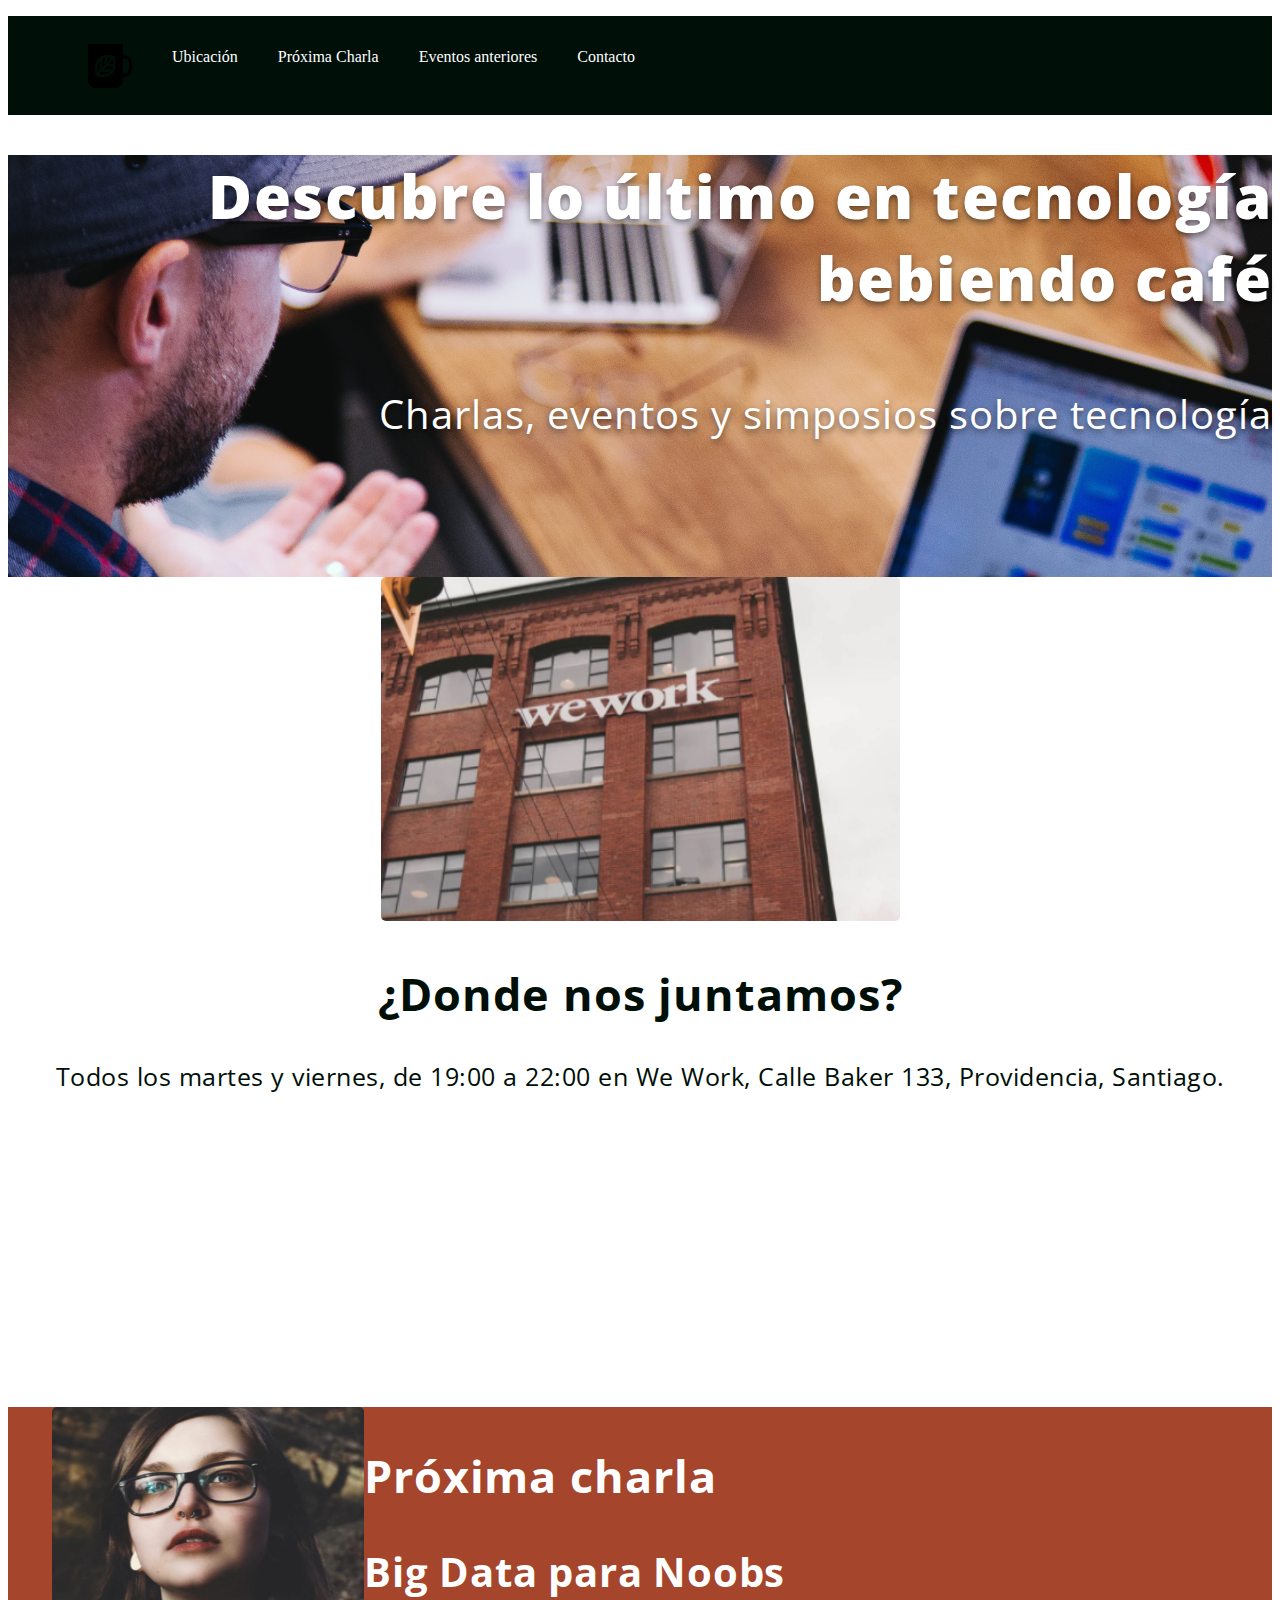
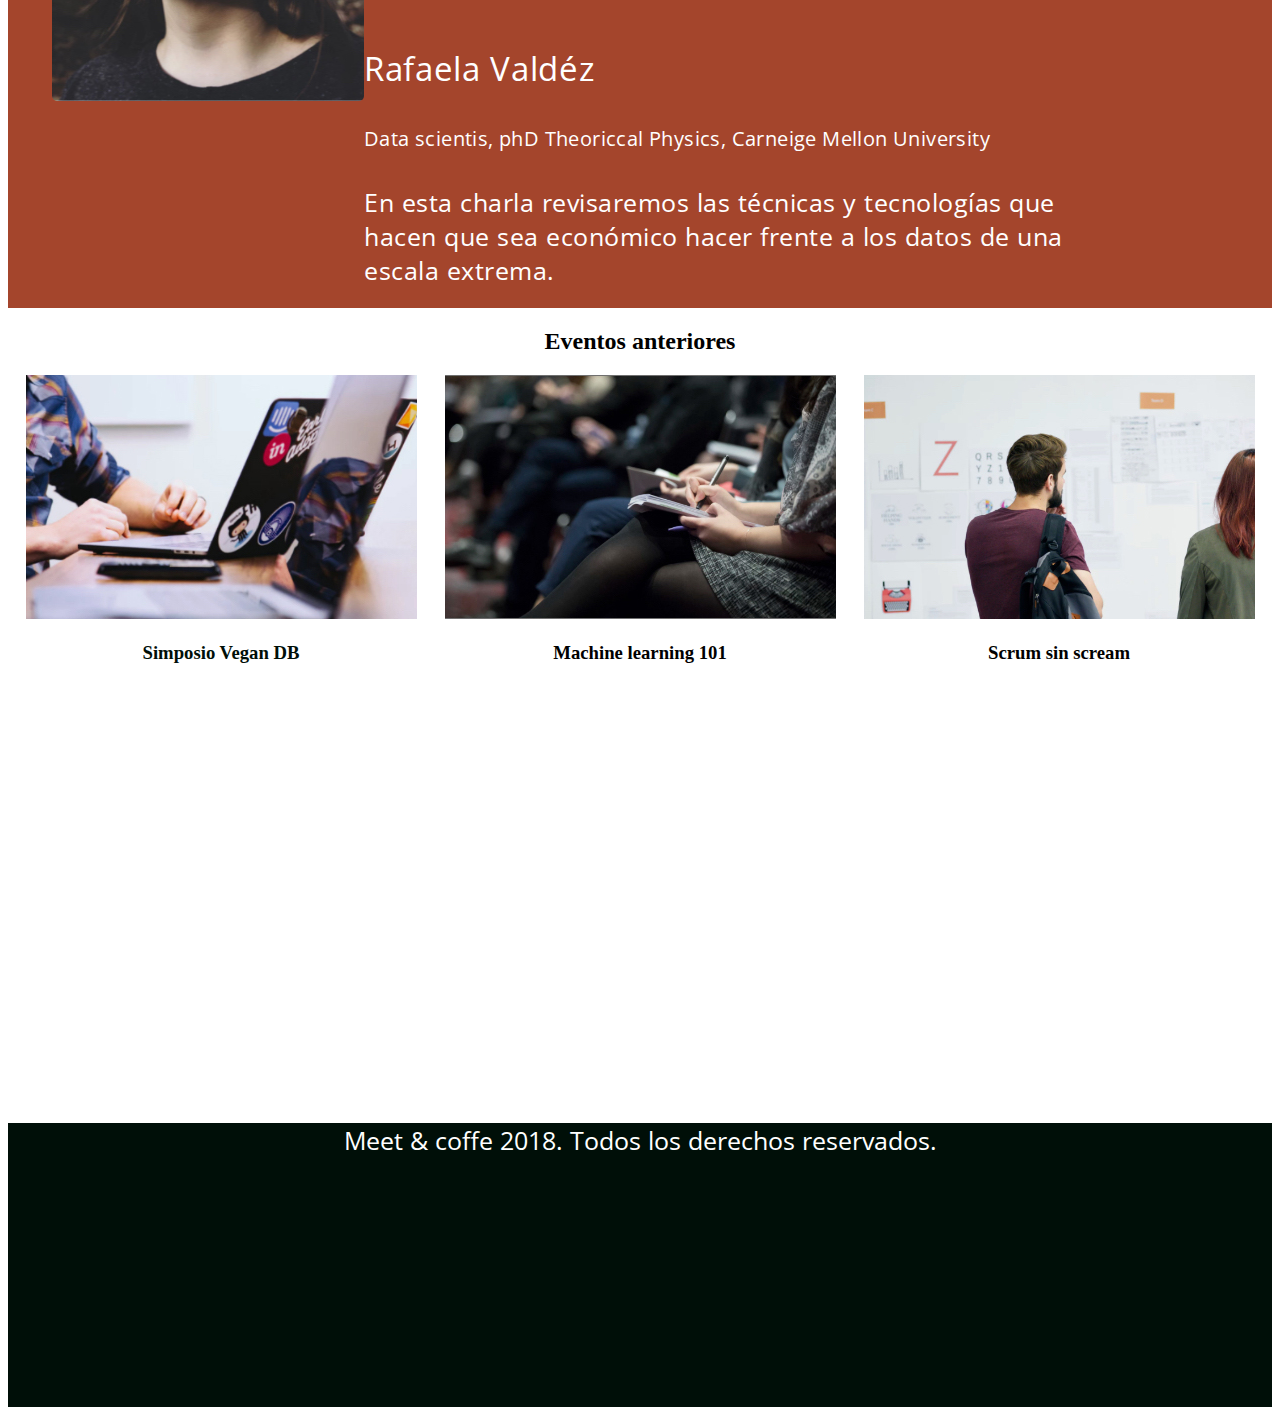
<file: index.html>
<!DOCTYPE html>
<html>
<head>
	
	<meta charset="utf-8">
	<link rel="shortcut icon" type="image/png" href="./assets/img/favicon.png">
	<meta name="author" content="Francisca Medina Concha">
	<meta name="description" content="Comparte tus conocimientos tomando café">
	<meta name="keywords" content="charlas, eventos, simposios, tecnología, co-work">
	<link href="https://fonts.googleapis.com/css?family=Open+Sans:400,700,800" rel="stylesheet">
	<link rel="stylesheet" href="https://use.fontawesome.com/releases/v5.6.3/css/all.css" integrity="sha384-UHRtZLI+pbxtHCWp1t77Bi1L4ZtiqrqD80Kn4Z8NTSRyMA2Fd33n5dQ8lWUE00s/" crossorigin="anonymous">
	<link rel="stylesheet" href="./assets/css/style.css">

	<title>Meet & Coffee</title>
</head>
<body>
	<nav class="oscuro">
		<ul>
			<li class="icono"><a href="#inicio">
				<svg xmlns="http://www.w3.org/2000/svg" viewBox="0 0 44 44"><path d="M11.8 26l-2.2 2.3c-.5-2.9-.7-7.5 2.2-11.2V26zm-.4 4.1c2.7.5 7.2.7 10.6-2.3h-8.5l-2.1 2.3zm5.3-16.2c-.8.2-1.7.5-2.4.9v8.5l2.4-2.6v-6.8zm2.5-.3v4.6l4-4.2c-1.1-.3-2.5-.5-4-.4zM16 25.2h8.1c.4-.8.7-1.7.9-2.6h-6.6L16 25.2zm28-6.1V25c0 4.3-3.3 7.8-7.4 7.8h-1.8v2.9c0 4.6-3.6 8.3-7.9 8.3h-19C3.6 44 0 40.3 0 35.7V0h34.8v11.4h1.8c4.1 0 7.4 3.5 7.4 7.7zm-16.2.9c.1-2.6-.4-5-.8-6.4-.2-.9-.4-1.4-.4-1.4s-.5-.2-1.4-.4c-1.4-.4-3.6-.9-6.1-.8-.8 0-1.7.1-2.5.3-.8.2-1.6.4-2.4.7-.9.4-1.7.8-2.5 1.5-.6.5-1.1 1-1.6 1.6-4.5 5.4-3.4 12.5-2.6 15.5.2.9.4 1.4.4 1.4s.5.2 1.4.4c2.8.8 9.6 2 14.7-2.7.6-.5 1.1-1.1 1.5-1.7.6-.8 1-1.7 1.4-2.6.3-.8.5-1.7.7-2.6.1-1.1.2-1.9.2-2.8zm13.2-.9c0-2.6-2-4.6-4.4-4.6h-1.8v15.1h1.8c2.4 0 4.4-2.1 4.4-4.6v-5.9zM21 20h4.4c0-1.6-.1-3-.4-4.2L21 20z"/></svg>
			</a></li>
			
			<li style="padding-top: 32px;"><a href="#ubicacion">Ubicación</a></li>
			<li style="padding-top: 32px;"><a href="#proxima-charla">Próxima Charla</a> </li>
			<li style="padding-top: 32px;"><a href="#eventos">Eventos anteriores</a></li>
			<li style="padding-top: 32px;"><a href="#contacto">Contacto</a></li>
		</ul>
	</nav>

  <header id="inicio" class="hero-section">
    <h1>Descubre lo último en tecnología bebiendo café</h1>
    <h2 class="subtitulo">Charlas, eventos y simposios sobre tecnología</h2>
  </header>

  <section id="ubicacion">
    <img src="assets/img/we-work.jpg" alt="We work location">
  	<h2>¿Donde nos juntamos?</h2>
  	<p>Todos los martes y viernes, de 19:00  a 22:00 en We Work, Calle Baker 133, Providencia, Santiago.</p>
  </section>

<section id="proxima-charla" class="sweet-brown">
	<div class="centrado">
		<img src="assets/img/speaker.jpg" alt="speaker" class="charla-speaker">
		<div class="charla-texto">
			<h2>Próxima charla</h2>
			<h3>Big Data para Noobs</h3>
			<h4>Rafaela Valdéz</h4>
			<h5>Data scientis, phD Theoriccal Physics, Carneige Mellon University</h5>
			<p>En esta charla revisaremos las técnicas y tecnologías que hacen que sea económico hacer frente a los datos de una escala extrema.</p>
		</div>
	</div>
</section>

  <section id="eventos">
  	<h2>Eventos anteriores</h2>

	  
		<article class="evento">
		<img   src="assets/img/simposio-vegan.jpg" alt="Events simposio vegan">
		<h3 ><a href="./evento01.html" style="color:#000F08">Simposio Vegan DB</a></h3>
		</article>

		<article class="evento">
	  	<img src="assets/img/machine-learning.jpg" alt="machine-learning">
	  	<h3>Machine learning 101</h3>
		</article>

		<article class="evento">
	  	<img src="assets/img/scrum-sin-scream.jpg" alt="scrum-sin-scream">
	  	<h3>Scrum sin scream</h3>
		</article>
  </section>

<footer id="contacto" class="oscuro">
	<a href="https://github.com"><i class="fab fa-github-square fa-5x"></i></a>
	<a href="https://twitter.com"><i class="fab fa-twitter-square fa-5x"></i></a>
	<a href="https://www.linkedin.com"><i class="fab fa-linkedin fa-5x"></i></a>
	<p>Meet & coffe 2018. Todos los derechos reservados.</p>
</footer>

</body>
</html>
</file>
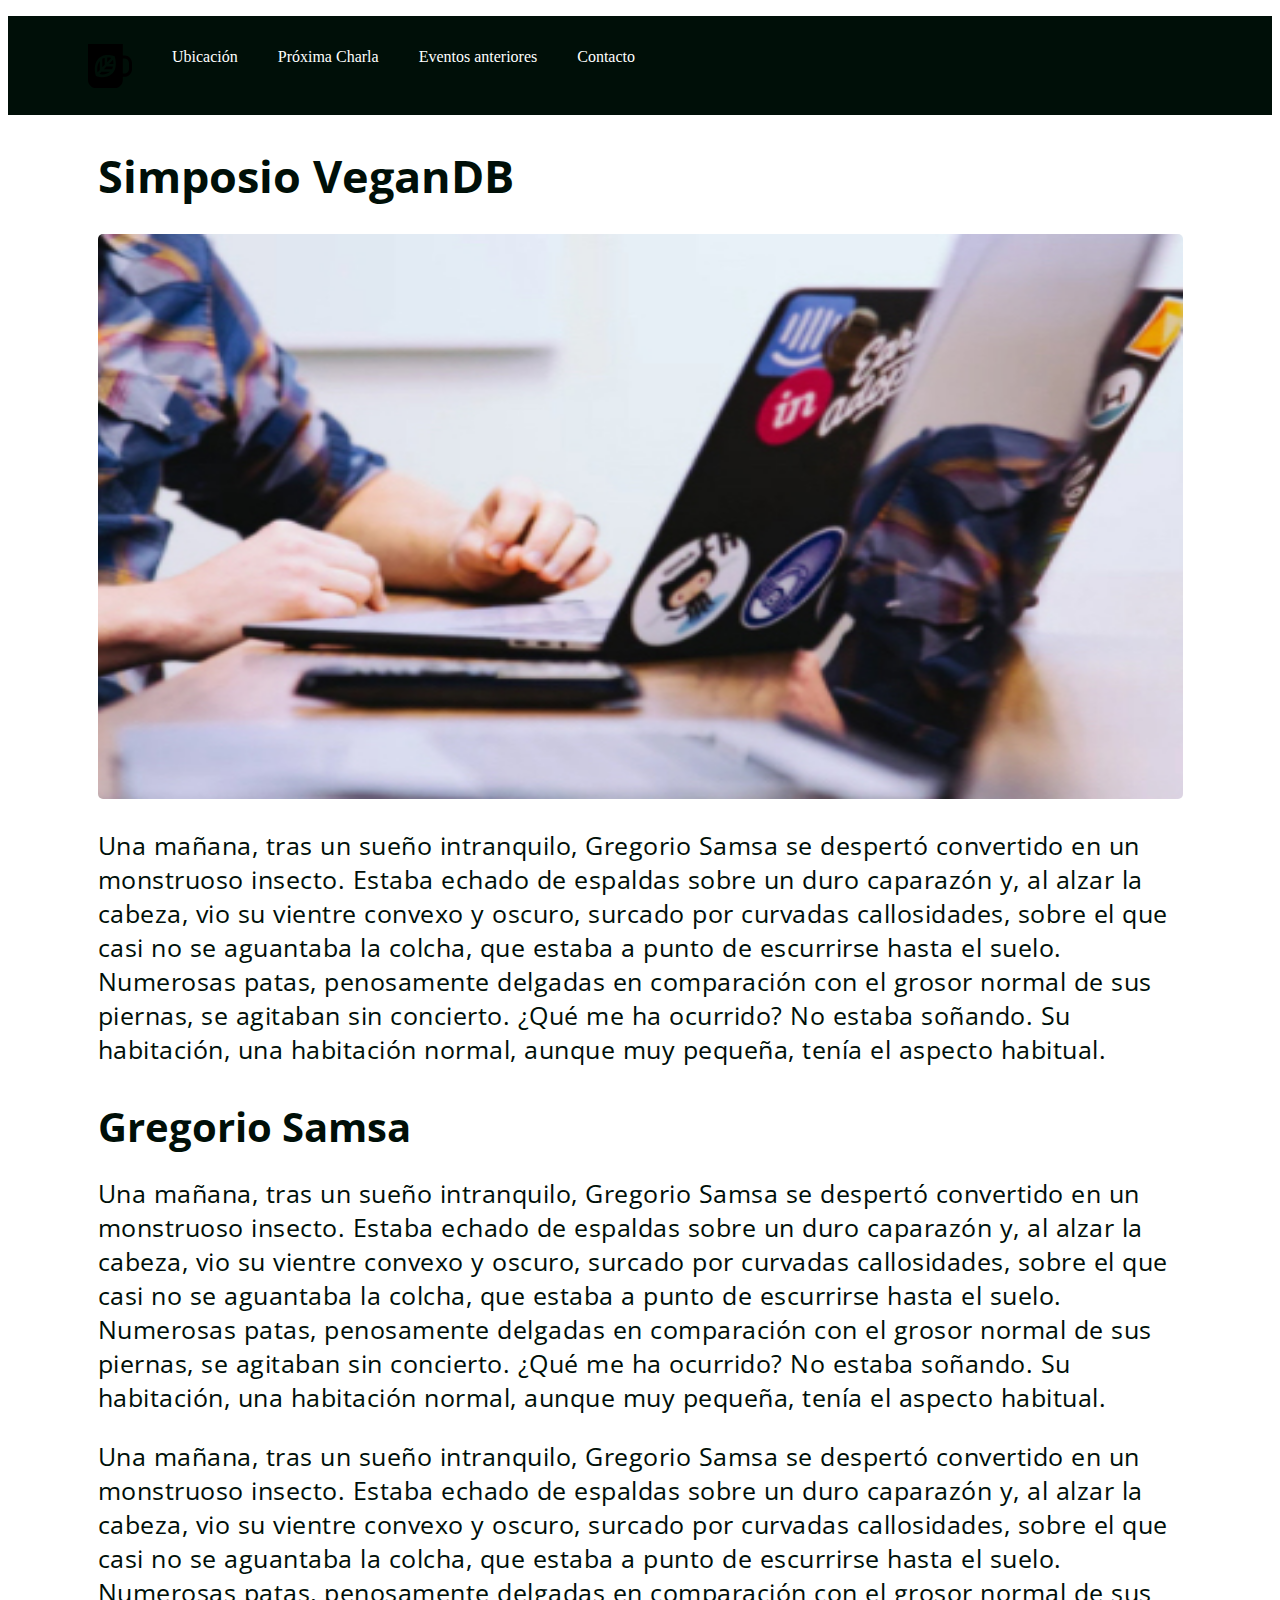
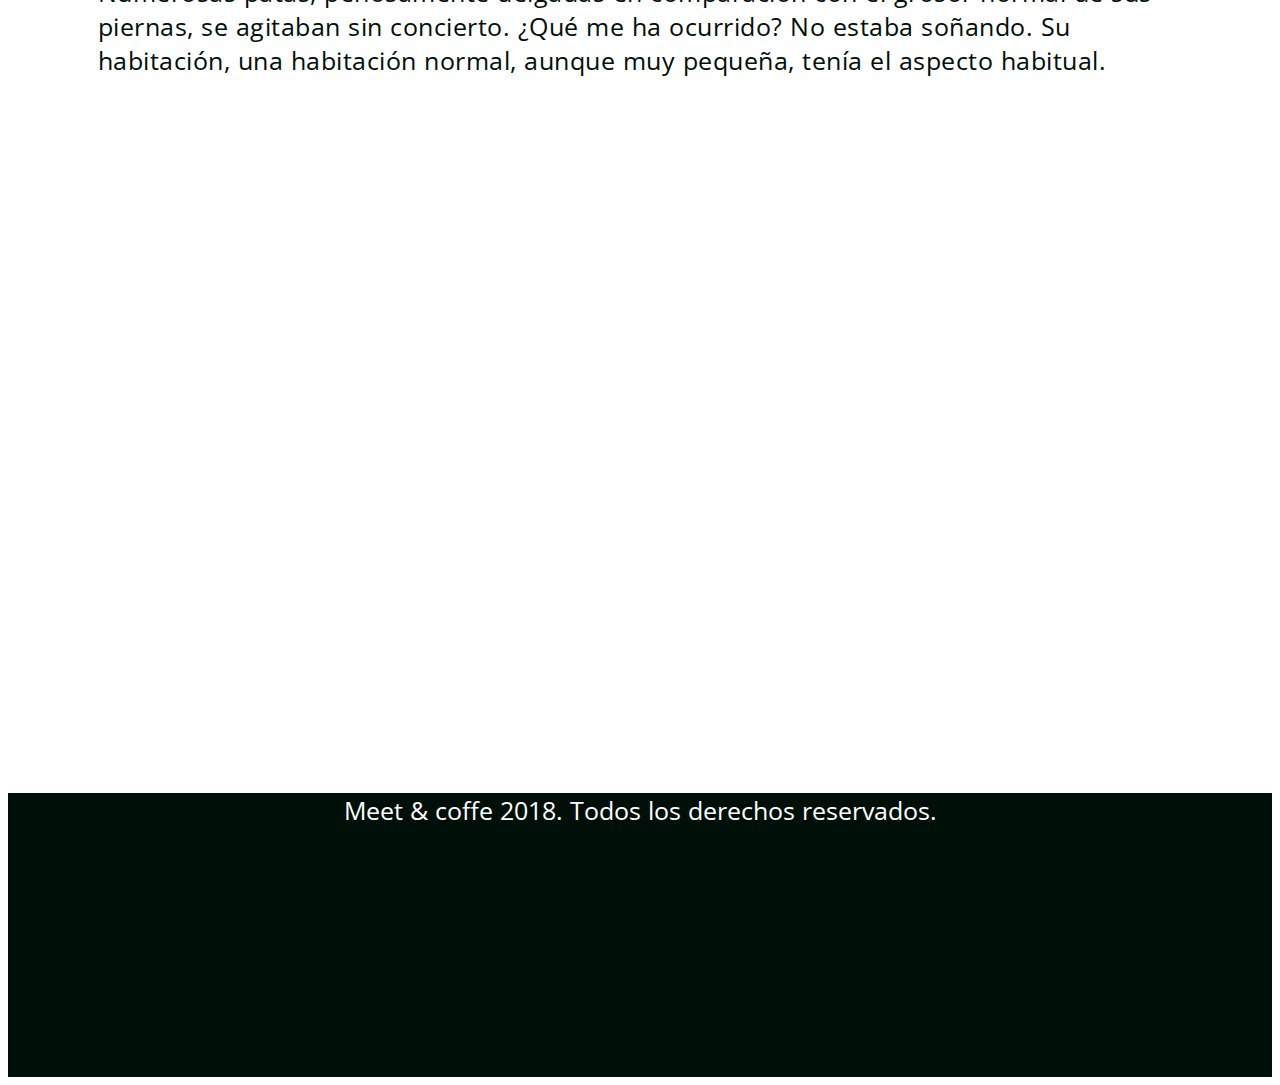
<file: evento01.html>
<!DOCTYPE html>
<html>
<head>
	
	<meta charset="utf-8">
	<link rel="shortcut icon" type="image/png" href="./assets/img/favicon.png">
	<meta name="author" content="Francisca Medina Concha">
	<meta name="description" content="Comparte tus conocimientos tomando café">
	<meta name="keywords" content="charlas, eventos, simposios, tecnología, co-work">
	<link href="https://fonts.googleapis.com/css?family=Open+Sans:400,700,800" rel="stylesheet">
	<link rel="stylesheet" href="https://use.fontawesome.com/releases/v5.6.3/css/all.css" integrity="sha384-UHRtZLI+pbxtHCWp1t77Bi1L4ZtiqrqD80Kn4Z8NTSRyMA2Fd33n5dQ8lWUE00s/" crossorigin="anonymous">
	<link rel="stylesheet" href="./assets/css/style.css">

	<title>Meet & Coffee</title>
</head>
<body>
    <nav class="oscuro">
		<ul>
			<li class="icono"><a href="#inicio">
				<svg xmlns="http://www.w3.org/2000/svg" viewBox="0 0 44 44"><path d="M11.8 26l-2.2 2.3c-.5-2.9-.7-7.5 2.2-11.2V26zm-.4 4.1c2.7.5 7.2.7 10.6-2.3h-8.5l-2.1 2.3zm5.3-16.2c-.8.2-1.7.5-2.4.9v8.5l2.4-2.6v-6.8zm2.5-.3v4.6l4-4.2c-1.1-.3-2.5-.5-4-.4zM16 25.2h8.1c.4-.8.7-1.7.9-2.6h-6.6L16 25.2zm28-6.1V25c0 4.3-3.3 7.8-7.4 7.8h-1.8v2.9c0 4.6-3.6 8.3-7.9 8.3h-19C3.6 44 0 40.3 0 35.7V0h34.8v11.4h1.8c4.1 0 7.4 3.5 7.4 7.7zm-16.2.9c.1-2.6-.4-5-.8-6.4-.2-.9-.4-1.4-.4-1.4s-.5-.2-1.4-.4c-1.4-.4-3.6-.9-6.1-.8-.8 0-1.7.1-2.5.3-.8.2-1.6.4-2.4.7-.9.4-1.7.8-2.5 1.5-.6.5-1.1 1-1.6 1.6-4.5 5.4-3.4 12.5-2.6 15.5.2.9.4 1.4.4 1.4s.5.2 1.4.4c2.8.8 9.6 2 14.7-2.7.6-.5 1.1-1.1 1.5-1.7.6-.8 1-1.7 1.4-2.6.3-.8.5-1.7.7-2.6.1-1.1.2-1.9.2-2.8zm13.2-.9c0-2.6-2-4.6-4.4-4.6h-1.8v15.1h1.8c2.4 0 4.4-2.1 4.4-4.6v-5.9zM21 20h4.4c0-1.6-.1-3-.4-4.2L21 20z"/></svg>
			</a></li>
			
			<li style="padding-top: 32px;"><a href="#ubicacion">Ubicación</a></li>
			<li style="padding-top: 32px;"><a href="#proxima-charla">Próxima Charla</a> </li>
			<li style="padding-top: 32px;"><a href="#eventos">Eventos anteriores</a></li>
			<li style="padding-top: 32px;"><a href="#contacto">Contacto</a></li>
		</ul>
	</nav>

    <section id="simposio">
        <h1 >Simposio VeganDB</h1>
        <img id="simposio-img" src="./assets/img/simposio-vegan.jpg" alt="">
        <p>Una mañana, tras un sueño intranquilo, Gregorio Samsa se despertó convertido en un monstruoso insecto. Estaba echado de espaldas sobre un duro caparazón y, al alzar la cabeza, vio su vientre convexo y oscuro, surcado por curvadas callosidades, sobre el que casi no se aguantaba la colcha, que estaba a punto de escurrirse hasta el suelo. Numerosas patas, penosamente delgadas en comparación con el grosor normal de sus piernas, se agitaban sin concierto. ¿Qué me ha ocurrido? No estaba soñando. Su habitación, una habitación normal, aunque muy pequeña, tenía el aspecto habitual.</p>
        <h2>Gregorio Samsa</h2>
        <p>Una mañana, tras un sueño intranquilo, Gregorio Samsa se despertó convertido en un monstruoso insecto. Estaba echado de espaldas sobre un duro caparazón y, al alzar la cabeza, vio su vientre convexo y oscuro, surcado por curvadas callosidades, sobre el que casi no se aguantaba la colcha, que estaba a punto de escurrirse hasta el suelo. Numerosas patas, penosamente delgadas en comparación con el grosor normal de sus piernas, se agitaban sin concierto. ¿Qué me ha ocurrido? No estaba soñando. Su habitación, una habitación normal, aunque muy pequeña, tenía el aspecto habitual.
        </p>
        <p>Una mañana, tras un sueño intranquilo, Gregorio Samsa se despertó convertido en un monstruoso insecto. Estaba echado de espaldas sobre un duro caparazón y, al alzar la cabeza, vio su vientre convexo y oscuro, surcado por curvadas callosidades, sobre el que casi no se aguantaba la colcha, que estaba a punto de escurrirse hasta el suelo. Numerosas patas, penosamente delgadas en comparación con el grosor normal de sus piernas, se agitaban sin concierto. ¿Qué me ha ocurrido? No estaba soñando. Su habitación, una habitación normal, aunque muy pequeña, tenía el aspecto habitual.</p>

    </section>

    <footer id="contacto" class="oscuro">
        <a href="https://github.com"><i class="fab fa-github-square fa-5x"></i></a>
        <a href="https://twitter.com"><i class="fab fa-twitter-square fa-5x"></i></a>
        <a href="https://www.linkedin.com"><i class="fab fa-linkedin fa-5x"></i></a>
        <p>Meet & coffe 2018. Todos los derechos reservados.</p>
    </footer>
    
</body>
</html>
</file>
<file: assets/css/style.css>
.oscuro{
    height: 99px;
    /* UI Properties */
    background: #000F08 0% 0% no-repeat padding-box;
    opacity: 1;
}

.icono{
    padding-top: 28px;
    width: 44px;
    height: 44px;
    /* UI Properties */
    opacity: 1;
}

nav ul {
    display: flex;
    text-align: center;
    

}

nav ul li {
    list-style: none;
    margin-left: 40px;
}

a {
    color:#FFFFFF;
    text-decoration: none; 
}
.hero-section{
    height: 422px;
    /* UI Properties */
    background:url('../img/bg-hero.png');
    opacity: 1;
}


.hero-section h1{
    /* Layout Properties */
    top: 151px;
    left: 491px;
    height: 191px;
    /* UI Properties */
    text-align: right;
    font: normal normal 800 60px/82px Open Sans;
    letter-spacing: 1.5px;
    color: #FFFFFF;
    text-shadow: 0px 3px 6px #00000080;
    opacity: 1;
}

.subtitulo{
    height: 55px;
    /* UI Properties */
    text-align: right;
    font: normal normal normal 40px/55px Open Sans;
    letter-spacing: 1px;
    color: #FFFFFF;
    text-shadow: 0px 3px 6px #00000080;
    opacity: 1;
}

#ubicacion{
    top: 521px;
    left: 0px;
    height: 830px;
    /* UI Properties */
    background: #FFFFFF 0% 0% no-repeat padding-box;
    opacity: 1;
    margin: 0 auto;
    text-align: center;
}

#ubicacion img{
    top: 674px;
    left: 701px;
    width: 519px;
    height: 344px;
    /* UI Properties */
    background: #B36B0103 0% 0% no-repeat padding-box;
    border-radius: 5px;
    opacity: 1;

}

#ubicacion h2 {
    top: 1066px;
    left: 630px;
    height: 59px;
    /* UI Properties */
    text-align: center;
    font: normal normal bold 45px/61px Open Sans;
    letter-spacing: 0.9px;
    color: #000F08;
    opacity: 1;
    
}

#ubicacion p {
    top: 1143px;
    left: 562px;
    height: 77px;
    /* UI Properties */
    text-align: center;
    font: normal normal normal 25px/34px Open Sans;
    letter-spacing: 0.5px;
    color: #000F08;
    opacity: 1;
    margin: 0 auto;
}

.sweet-brown{
   /* Layout Properties */
    top: 1351px;
    width: 100%;
    height: 501px;
    /* UI Properties */
    background: #A4452C 0% 0% no-repeat padding-box;
    opacity: 1;
}

.centrado{
    display: flex;
    width: 100%;
    justify-content: center;
    
}


.charla-speaker{
    top: 1455px;
    left: 513px;
    width: 312px;
    height: 294px;
    /* UI Properties */
    background: #B36B0107 0% 0% no-repeat padding-box;
    border-radius: 5px;
    opacity: 1;
}

.charla-texto{
    width: 864px;
    /* UI Properties */
    text-align: left;
    font: normal normal bold 40px/55px Open Sans;
    letter-spacing: 0.8px;
    color: #FFFFFF;
    opacity: 1;
}

.charla-texto h2 {
    top: 1442px;
    left: 864px;
    width: 675px;
    height: 59px;
    /* UI Properties */
    text-align: left;
    font: normal normal bold 45px/61px Open Sans;
    letter-spacing: 0.9px;
    color: #FFFFFF;
    opacity: 1;
}

.charla-texto h3 {
    /* Layout Properties */
    top: 1504px;
    left: 864px;
    width: 864px;
    height: 59px;
    /* UI Properties */
    text-align: left;
    font: normal normal bold 40px/55px Open Sans;
    letter-spacing: 0.8px;
    color: #FFFFFF;
    opacity: 1;
}

h4 {
    /* Layout Properties */
top: 1572px;
left: 864px;
width: 675px;
height: 35px;
/* UI Properties */
text-align: left;
font: normal normal normal 33px/45px Open Sans;
letter-spacing: 0.66px;
color: #FFFFFF;
opacity: 1;

}

h5 {
    /* Layout Properties */
top: 1611px;
left: 864px;
width: 675px;
height: 26px;
/* UI Properties */
text-align: left;
font: normal normal normal 20px/27px Open Sans;
letter-spacing: 0.4px;
color: #FFFFFF;
}

.charla-texto p {
    top: 1650px;
    left: 864px;
    width: 706px;
    height: 112px;
    /* UI Properties */
    text-align: left;
    font: normal normal normal 25px/34px Open Sans;
    letter-spacing: 0.5px;
    color: #FFFFFF;
    opacity: 1;
}




#eventos{
    top: 1852px;
    left: 0px;
    height: 770px;
    /* UI Properties */
    background: #FFFFFF 0% 0% no-repeat padding-box;
    opacity: 1;
    margin: 0 auto;
    text-align: center;
}

#eventos h1 {
    /* Layout Properties */
    top: 1995px;
    left: 630px;
    height: 59px;
    /* UI Properties */
    font: normal normal bold 45px/61px Open Sans;
    letter-spacing: 0px;
    color: #000F08;
    opacity: 1;
}

.evento {
    width:415px;
    height: 295px;
    display: inline-block;
}

#contacto{
    height: 284px;
    /* UI Properties */
    background: #000F08 0% 0% no-repeat padding-box;
    opacity: 1;
    justify-content: center;
    text-align: center;
}

#contacto p {
    /* Layout Properties */
    height: 34px;
    /* UI Properties */
    font: normal normal normal 25px/34px Open Sans;
    letter-spacing: 0px;
    color: #FFFFFF;
    opacity: 1
}

#simposio{
    /* Layout Properties */
top: 196px;
left: 418px;
width: 1085px;
height: 2223px;
/* UI Properties */
opacity: 1;
margin: auto;
}

#simposio h1{
/* Layout Properties */
top: 196px;
left: 418px;
width: 1085px;
height: 59px;
/* UI Properties */
text-align: left;
font: normal normal bold 45px/61px Open Sans;
letter-spacing: 0px;
color: #000F08;
opacity: 1;
}

#simposio img{
    /* Layout Properties */
    top: 328px;
    left: 418px;
    width: 1085px;
    height: 565px;
    /* UI Properties */
    background: #B36B0124 0% 0% no-repeat padding-box;
    border-radius: 5px;
    opacity: 1;
}

#simposio p {
    /* UI Properties */
    text-align: left;
    font: normal normal normal 25px/34px Open Sans;
    letter-spacing: 0.5px;
    color: #000F08;
    opacity: 1;
}

#simposio h2 {
    /* Layout Properties */
top: 1421px;
left: 418px;
width: 684px;
height: 43px;
/* UI Properties */
text-align: left;
font: normal normal bold 40px/55px Open Sans;
letter-spacing: 0px;
color: #000F08;
opacity: 1;
}
</file>
